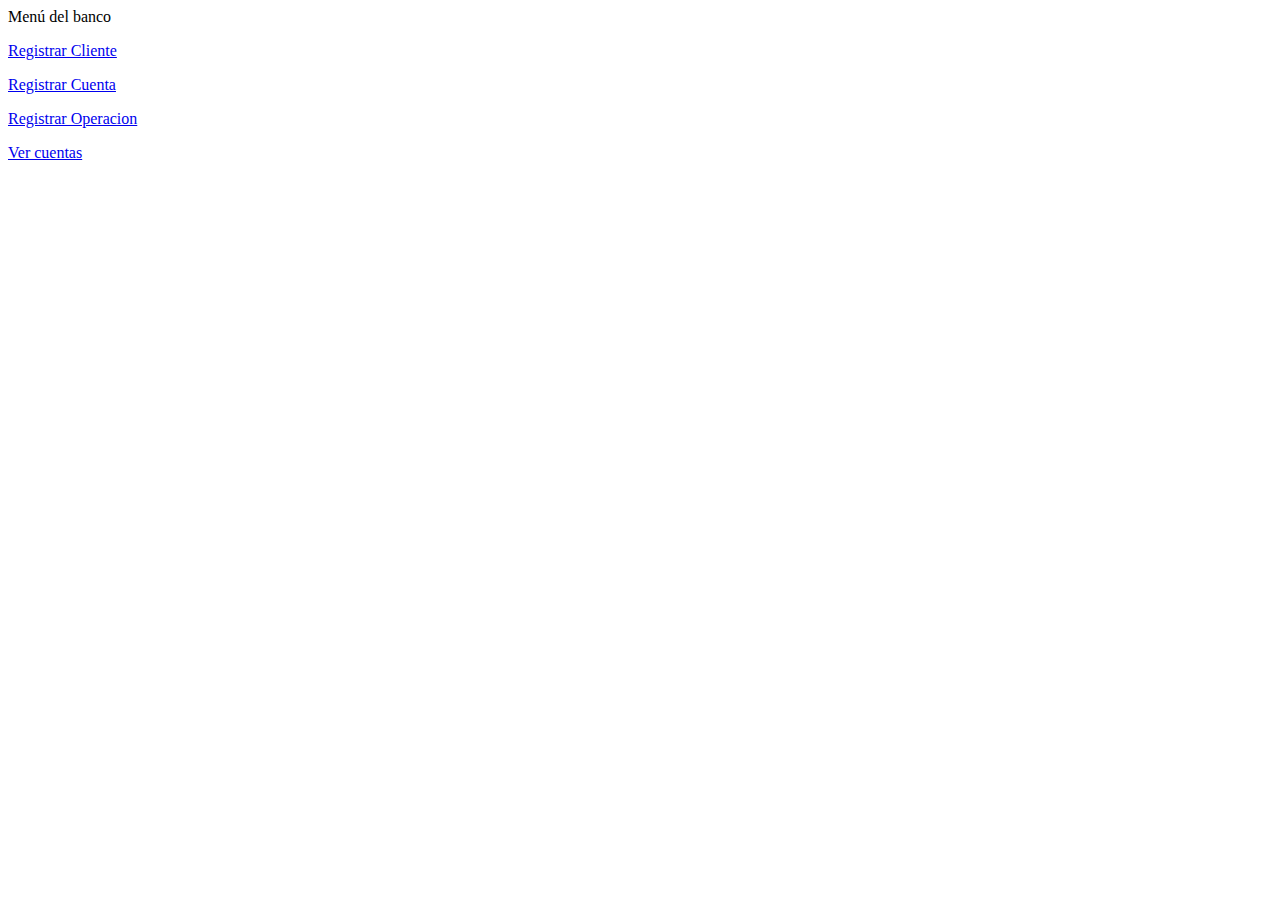
<file: web/index.html>
<html>
    <head>
        <title>Prueba Banco</title>
        <meta charset="UTF-8">
        <meta name="viewport" content="width=device-width, initial-scale=1.0">
    </head>
    <body>
        <div>Menú del banco</div>
        <p><a href="./html/Cliente/registro.html">Registrar Cliente</a></p>
        <p><a href="./redir.do?url=./jsp/Cuenta/registroCta.jsp">Registrar Cuenta</a></p> 
        <p><a href="./redir.do?url=./jsp/Operacion/registrarOperacion.jsp">Registrar Operacion</a></p> 
        <p><a href="./redir.do?url=./jsp/Cuenta/vercuentas.jsp">Ver cuentas</a></p> 
    </body>
</html>
</file>
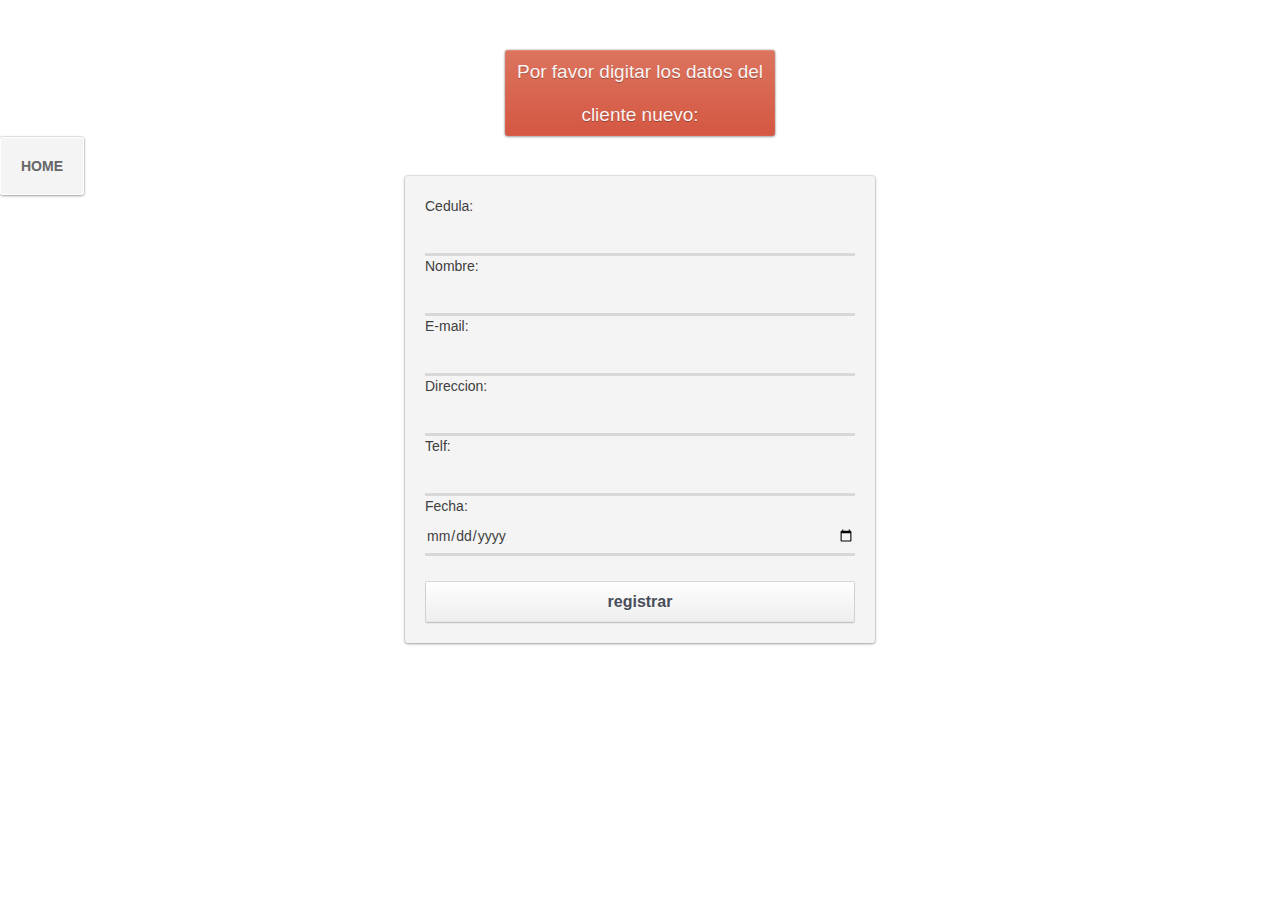
<file: web/html/Cliente/registro.html>
<html>
    <head>
        <title>Registro Cliente</title>
        <meta charset="UTF-8">
        <meta name="viewport" content="width=device-width, initial-scale=1.0">
        <link rel="stylesheet" href="../../css/estilo.css">
    </head>
    <body>
        <p class="register-title">Por favor digitar los datos del cliente nuevo:</p>
        <a class="btnStyle" href="../../index.html"> HOME </a>
        
        <form name="registrar" action="../../registrar.do" class="register">

            <p>Cedula:<input class="register-input" type="number" name="cedula" value="" /></p>    
            <p>Nombre:<input class="register-input" type="text" name="nombre" value="" /></p>    
            <p>E-mail:<input class="register-input"  type="email" name="email" value="" /></p>    
            <p>Direccion:<input class="register-input"  type="text" name="direccion" value="" /></p>    
            <p>Telf:<input class="register-input"  type="number" name="telefono" value="" /></p>    
            <p>Fecha:<input class="register-input"  type="date" name="fecha" value="" /></p>
            <input type="submit" value="registrar" name="registrar" class="register-button" />

        </form>





    </body>
</html>
</file>
<file: web/css/estilo.css>
/*
To change this license header, choose License Headers in Project Properties.
To change this template file, choose Tools | Templates
and open the template in the editor.
*/
/* 
    Created on : 11/06/2019, 04:08:43 PM
    Author     : madarme
*/

html, body, div, span, applet, object, iframe,
h1, h2, h3, h4, h5, h6, p, blockquote, pre,
a, abbr, acronym, address, big, cite, code,
del, dfn, em, img, ins, kbd, q, s, samp,
small, strike, strong, sub, sup, tt, var,
b, u, i, center,
dl, dt, dd, ol, ul, li,
fieldset, form, label, legend,
table, caption, tbody, tfoot, thead, tr, th, td,
article, aside, canvas, details, embed,
figure, figcaption, footer, header, hgroup,
menu, nav, output, ruby, section, summary,
time, mark, audio, video {
  margin: 0;
  padding: 0;
  border: 0;
  font-size: 100%;
  font: inherit;
  vertical-align: baseline;
}

article, aside, details, figcaption, figure,
footer, header, hgroup, menu, nav, section {
  display: block;
}

body {
  line-height: 1;
}

ol, ul {
  list-style: none;
}

blockquote, q {
  quotes: none;
}

blockquote:before, blockquote:after,
q:before, q:after {
  content: '';
  content: none;
}

table {
  border-collapse: collapse;
  border-spacing: 0;
}

body {
  font: 14px/20px 'Helvetica Neue', Helvetica, Arial, sans-serif;
  color: #404040;
  
}

.centrado{
    
     text-align: center;
    
}

.register-title {
  width: 270px;
  line-height: 43px;
  margin: 50px auto 20px;
  font-size: 19px;
  font-weight: 500;
  color: white;
  color: rgba(255, 255, 255, 0.95);
  text-align: center;
  text-shadow: 0 1px rgba(0, 0, 0, 0.3);
  background: #d7604b;
  border-radius: 3px;
  background-image: -webkit-linear-gradient(top, #dc745e, #d45742);
  background-image: -moz-linear-gradient(top, #dc745e, #d45742);
  background-image: -o-linear-gradient(top, #dc745e, #d45742);
  background-image: linear-gradient(to bottom, #dc745e, #d45742);
  -webkit-box-shadow: inset 0 1px rgba(255, 255, 255, 0.1), inset 0 0 0 1px rgba(255, 255, 255, 0.05), 0 0 1px 1px rgba(0, 0, 0, 0.1), 0 1px 3px rgba(0, 0, 0, 0.3);
  box-shadow: inset 0 1px rgba(255, 255, 255, 0.1), inset 0 0 0 1px rgba(255, 255, 255, 0.05), 0 0 1px 1px rgba(0, 0, 0, 0.1), 0 1px 3px rgba(0, 0, 0, 0.3);
}

.register {
  margin: 0 auto;
  width: 430px;
  padding: 20px;
  background: #f4f4f4;
  border-radius: 3px;
  -webkit-box-shadow: 0 0 1px 1px rgba(0, 0, 0, 0.1), 0 1px 3px rgba(0, 0, 0, 0.3);
  box-shadow: 0 0 1px 1px rgba(0, 0, 0, 0.1), 0 1px 3px rgba(0, 0, 0, 0.3);
}
.btnStyle {
  margin: 0 auto;
  width: 430px;
  padding: 20px;
  background: #f4f4f4;
  border-radius: 3px;
  -webkit-box-shadow: 0 0 1px 1px rgba(0, 0, 0, 0.1), 0 1px 3px rgba(0, 0, 0, 0.3);
  box-shadow: 0 0 1px 1px rgba(0, 0, 0, 0.1), 0 1px 3px rgba(0, 0, 0, 0.3);
}

input {
  font-family: inherit;
  font-size: inherit;
  color: inherit;
  -webkit-box-sizing: border-box;
  -moz-box-sizing: border-box;
  box-sizing: border-box;
}

.register-input {
  display: block;
  width: 100%;
  height: 38px;
  margin-top: 2px;
  font-weight: 500;
  background: none;
  border: 0;
  border-bottom: 3px solid #d8d8d8;
}
.register-input:focus {
  border-color: #1e9ce6;
  outline: 0;
}

.register-button {
  display: block;
  width: 100%;
  height: 42px;
  margin-top: 25px;
  font-size: 16px;
  font-weight: bold;
  color: #494d59;
  text-align: center;
  text-shadow: 0 1px rgba(255, 255, 255, 0.5);
  background: #fcfcfc;
  border: 1px solid;
  border-color: #d8d8d8 #d1d1d1 #c3c3c3;
  border-radius: 2px;
  cursor: pointer;
  background-image: -webkit-linear-gradient(top, #fefefe, #eeeeee);
  background-image: -moz-linear-gradient(top, #fefefe, #eeeeee);
  background-image: -o-linear-gradient(top, #fefefe, #eeeeee);
  background-image: linear-gradient(to bottom, #fefefe, #eeeeee);
  -webkit-box-shadow: inset 0 -1px rgba(0, 0, 0, 0.03), 0 1px rgba(0, 0, 0, 0.04);
  box-shadow: inset 0 -1px rgba(0, 0, 0, 0.03), 0 1px rgba(0, 0, 0, 0.04);
}
.register-button:active {
  background: #eee;
  border-color: #c3c3c3 #d1d1d1 #d8d8d8;
  background-image: -webkit-linear-gradient(top, #eeeeee, #fcfcfc);
  background-image: -moz-linear-gradient(top, #eeeeee, #fcfcfc);
  background-image: -o-linear-gradient(top, #eeeeee, #fcfcfc);
  background-image: linear-gradient(to bottom, #eeeeee, #fcfcfc);
  -webkit-box-shadow: inset 0 1px rgba(0, 0, 0, 0.03);
  box-shadow: inset 0 1px rgba(0, 0, 0, 0.03);
}
.register-button:focus {
  outline: 0;
}

.register-switch {
  height: 32px;
  margin-bottom: 15px;
  padding: 4px;
  background: #6db244;
  border-radius: 2px;
  background-image: -webkit-linear-gradient(top, #60a83a, #7dbe52);
  background-image: -moz-linear-gradient(top, #60a83a, #7dbe52);
  background-image: -o-linear-gradient(top, #60a83a, #7dbe52);
  background-image: linear-gradient(to bottom, #60a83a, #7dbe52);
  -webkit-box-shadow: inset 0 1px rgba(0, 0, 0, 0.05), inset 1px 0 rgba(0, 0, 0, 0.02), inset -1px 0 rgba(0, 0, 0, 0.02);
  box-shadow: inset 0 1px rgba(0, 0, 0, 0.05), inset 1px 0 rgba(0, 0, 0, 0.02), inset -1px 0 rgba(0, 0, 0, 0.02);
}

.register-switch-input {
  display: none;
}

.register-switch-label {
  float: left;
  width: 50%;
  line-height: 32px;
  color: white;
  text-align: center;
  text-shadow: 0 -1px rgba(0, 0, 0, 0.2);
  cursor: pointer;
}
.register-switch-input:checked + .register-switch-label {
  font-weight: 500;
  color: #434248;
  text-shadow: 0 1px rgba(255, 255, 255, 0.5);
  background: white;
  border-radius: 2px;
  background-image: -webkit-linear-gradient(top, #fefefe, #eeeeee);
  background-image: -moz-linear-gradient(top, #fefefe, #eeeeee);
  background-image: -o-linear-gradient(top, #fefefe, #eeeeee);
  background-image: linear-gradient(to bottom, #fefefe, #eeeeee);
  -webkit-box-shadow: 0 1px 1px rgba(0, 0, 0, 0.15), 0 0 0 1px rgba(0, 0, 0, 0.1);
  box-shadow: 0 1px 1px rgba(0, 0, 0, 0.15), 0 0 0 1px rgba(0, 0, 0, 0.1);
}

:-moz-placeholder {
  color: #aaa;
  font-weight: 300;
}

::-moz-placeholder {
  color: #aaa;
  font-weight: 300;
  opacity: 1;
}

::-webkit-input-placeholder {
  color: #aaa;
  font-weight: 300;
}

:-ms-input-placeholder {
  color: #aaa;
  font-weight: 300;
}

::-moz-focus-inner {
  border: 0;
  padding: 0;
}

.imagen{
    display: block;
    margin:auto;
}

.imagen:hover{
border-radius:50%;
-webkit-border-radius:50%;
box-shadow: 0px 0px 15px 15px #ec731e;
-webkit-box-shadow: 0px 0px 15px 15px #ec731e;
transform: rotate(360deg);
-webkit-transform: rotate(360deg);
display: block;
}

table {     font-family: "Lucida Sans Unicode", "Lucida Grande", Sans-Serif;
    font-size: 12px;    margin: 45px;     width: 480px; text-align: left;    border-collapse: collapse; }

th {     font-size: 13px;     font-weight: normal;     padding: 8px;     background: #b9c9fe;
    border-top: 4px solid #aabcfe;    border-bottom: 1px solid #fff; color: #039; }

td {    padding: 8px;     background: #e8edff;     border-bottom: 1px solid #fff;
    color: #669;    border-top: 1px solid transparent; }

tr:hover td { background: #d0dafd; color: #339; }


.div_centrado
{
margin:0 auto;
text-align:left;
}


a {
		font-family: Tahoma, Geneva, sans-serif;
		font-size: 14px;
		font-weight: 900;
		text-decoration: none;
		color: #666666;
		border: 1px solid #FFFFFF;	
	}
        
   a:hover {
		font-family: Tahoma, Geneva, sans-serif;
		font-size: 14px;
		font-weight: 900;
		background-color: #FFCCFF;
		text-decoration: none;
		color: #FF0000;
		border: 1px solid #FF0000;
	}
</file>
